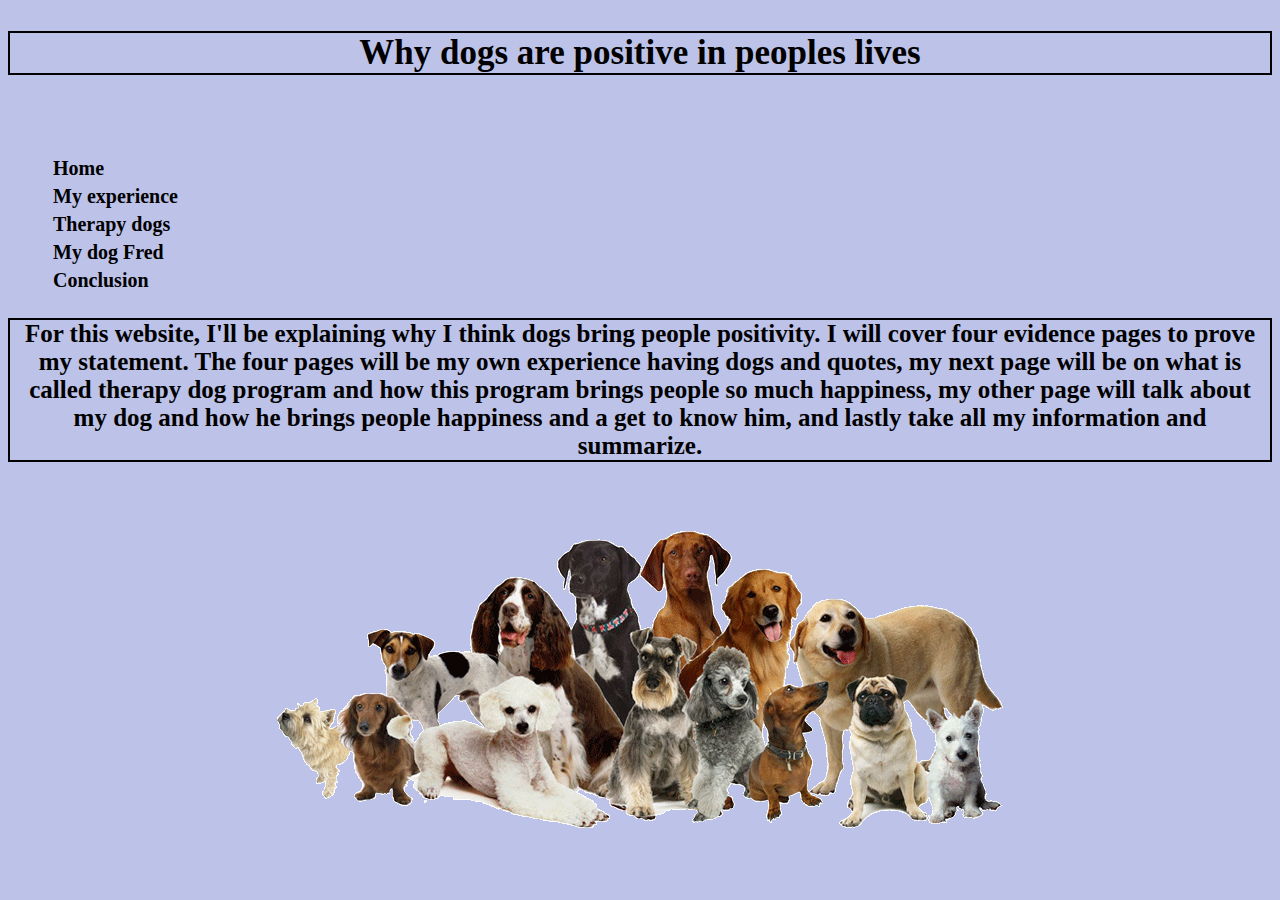
<file: index.html>
<!DOCTYPE html>
<html>
	<head>
		<link href="stylesheet.css" type="text/css" rel="stylesheet">
	<h1> 
	<div class="grid">
	<center> Why dogs are positive in peoples lives
	</h1>
	
	</head>
	<body>
	<div class=".grid">
	<div class= border="3498-illustration-of-a-blank-border-of-dog-bones-pv.png">
	</div>
	<div class="header-box">
	</div>
	
	
<h2>
	<ul class="navbar">
<li class="navbar"><a href="index.html" target="_blank">Home</a></li>
<li class="navbar"><a href="myexperience.html" target="_blank">My experience</a></li>
<li class="navbar"><a href="therapydogs.html" target="_blank">Therapy dogs</a></li>
<li class="navbar"><a href="mydogfred.html" target="_blank">My dog Fred</a></li>
<li class="navbar"><a href="conclusion.html" target="_blank">Conclusion</a></li>
	</ul>
	
	<h2>
	<div class="grid"
<align><center><text> For this website, I'll be explaining why I think dogs bring people positivity. I will cover four evidence pages to prove my statement. The four pages will be my own experience having dogs and quotes, my next page will be on what is called therapy dog program and how this program brings people so much happiness, my other page will talk about my dog and how he brings people happiness and a get to know him, and lastly take all my information and summarize. 
	</h2>
	</div>
	<text>
	<h3>
<center><a href="images/dog-family-png-11.png"><img src="images/dog-family-png-11.png"></a>
</div>
	</body>
	
</html>
</file>
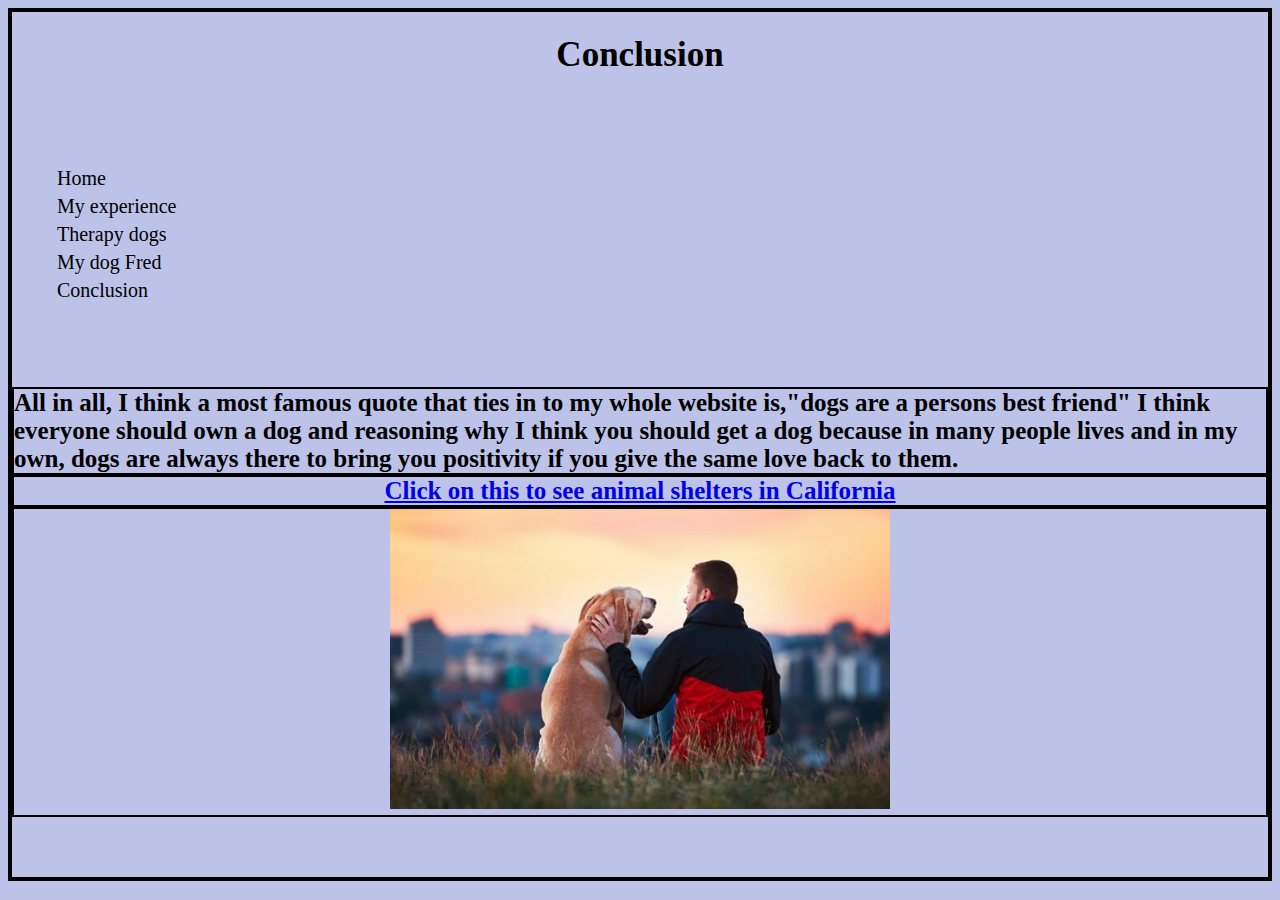
<file: conclusion.html>
<!DOCTYPE html>
<html>
	<head>
		<link href="stylesheet.css" type="text/css" rel="stylesheet">
		</head>
	
	<body>
		<div class="grid">
		<div class="grid">
	<center><h1>Conclusion</h1></center>
	
	<div class=".grid">
	<div class="header-box">
	</div>
	<ul class="navbar">

	<li class="navbar"><a href="index.html" target="_blank">Home</a></li>
		 <li class="navbar"><a href="myexperience.html" target="_blank">My experience</a></li>
		 <li class="navbar"><a href="therapydogs.html" target="_blank">Therapy dogs</a></li>
		 <li class="navbar"><a href="mydogfred.html" target="_blank">My dog Fred</a></li>
		 <li class="navbar"><a href="conclusion.html" target="_blank">Conclusion</a></li>
		 </div>
		 <h2>
		 <div class="grid">
<text> All in all, I think a most famous quote that ties in to my whole website is,"dogs are a persons best friend" I think everyone should own a dog and reasoning why I think you should get a dog because in many people lives and in my own, dogs are always there to bring you positivity if you give the same love back to them.
			</div>
	
	<div class="grid">
	<center><a href="http://www.laanimalservices.com/shelters/">Click on this to see animal shelters in California</a></li>
	</div>
	<div class="grid">
	<center><a href="images/dogandperson.jpg"><img src="images/dogandperson.jpg"width="500" height="300">
	</div>
		 </ul>
</file>
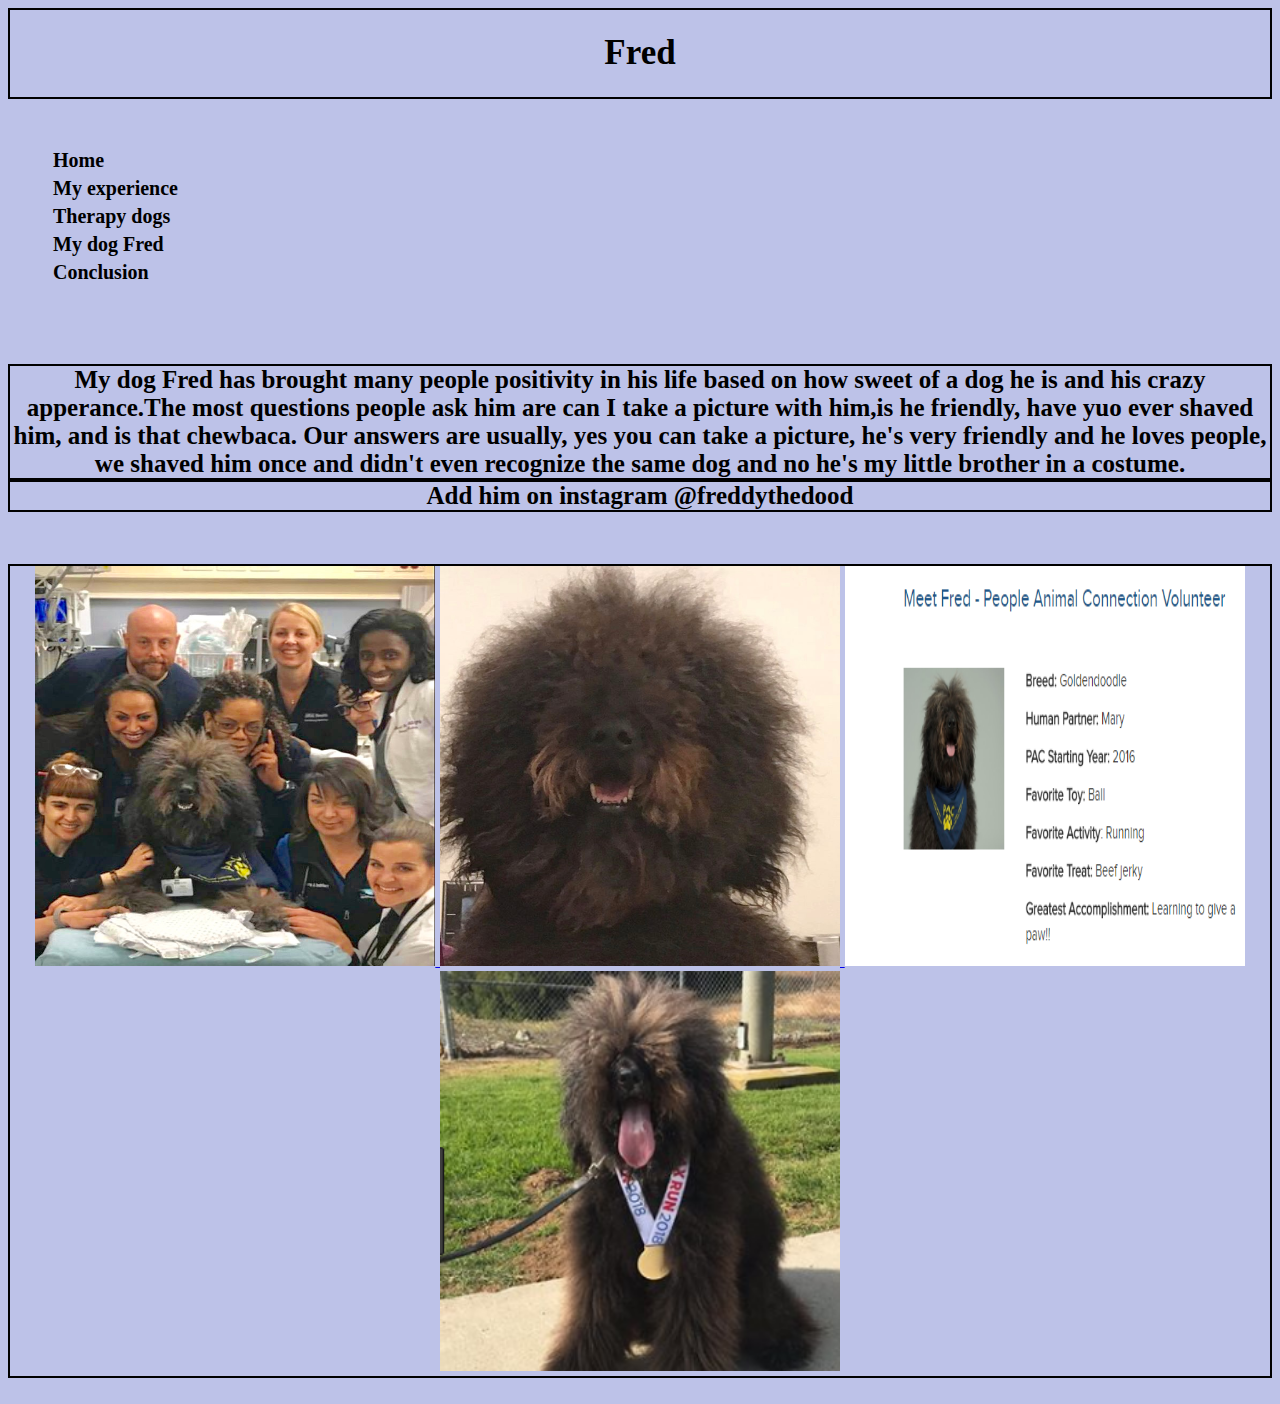
<file: mydogfred.html>
<!DOCTYPE html>
<html>
	<head>
		<link href="stylesheet.css" type="text/css" rel="stylesheet">
	</head>
	<body>
		<div class="grid">
	<center><h1>Fred</h1></center>
</div>
	<div class=".grid">
	</div>
	<h2>
	<ul class="navbar">
	<li class="navbar"><a href="index.html" target="_blank">Home</a></li>
		 <li class="navbar"><a href="myexperience.html" target="_blank">My experience</a></li>
		 <li class="navbar"><a href="therapydogs.html" target="_blank">Therapy dogs</a></li>
		 <li class="navbar"><a href="mydogfred.html" target="_blank">My dog Fred</a></li>
		 <li class="navbar"><a href="conclusion.html" target="_blank">Conclusion</a></li>
</ul>
<h4>
<div class="grid">
<center>My dog Fred has brought many people positivity in his life based on how sweet of a dog he is and his crazy apperance.The most questions people ask him are can I take a picture with him,is he friendly, have yuo ever shaved him, and is that chewbaca. Our answers are usually, yes you can take a picture, he's very friendly and he loves people, we shaved him once and didn't even recognize the same dog and no he's my little brother in a costume.</center>
  </div>
  <div class="grid">
  <center> Add him on instagram @freddythedood</center>
  </div>
<h3>
<div class="grid">
<align;center><a href="images/IMG_1364.PNG"><img src="images/IMG_1364.PNG"width="400" height="400">
<align;center><a href="images/IMG_1367.PNG"><img src="images/IMG_1367.PNG" width="400" height= "400">
<align;center><a href="images/fred.PNG"><img src="images/fred.PNG" width="400" height= "400"> 
<align;center><a href="images/race.PNG"><img src="images/race.PNG" width="400" height= "400">
</div>
</html>
</file>
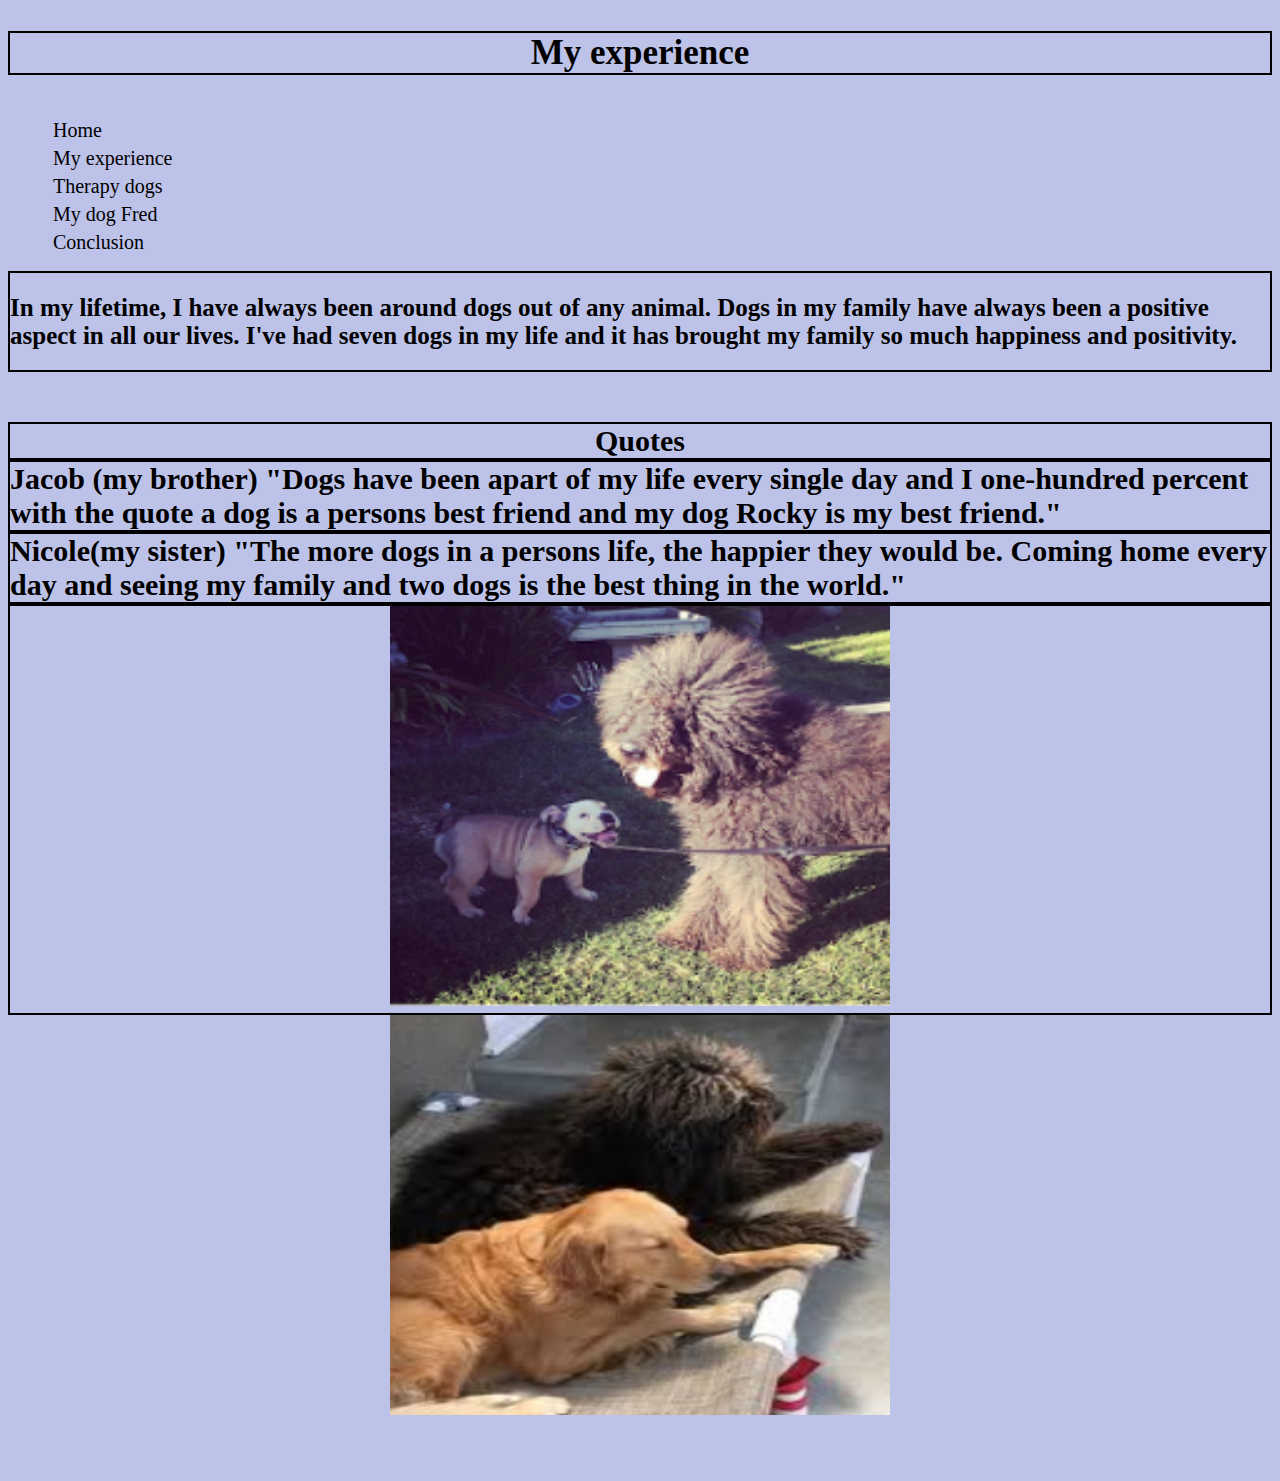
<file: myexperience.html>
<!DOCTYPE html>
<html>
	<head>
	    <link href="stylesheet.css" type="text/css" rel="stylesheet">
	<h1> 
	<div class="grid">
	<center> My experience 
	</h1>
	</div>
		
	</head>
	<body>
	<div class=".grid">
	<div class="header-box">
	</div>
	<ul class="navbar">
<li class="navbar"><a href="index.html" target="_blank">Home</a></li>
<li class="navbar"><a href="myexperience.html" target="_blank">My experience</a></li>
<li class="navbar"><a href="therapydogs.html" target="_blank">Therapy dogs</a></li>
<li class="navbar"><a href="mydogfred.html" target="_blank">My dog Fred</a></li>
<li class="navbar"><a href="conclusion.html" target="_blank">Conclusion</a></li>
</ul>

<div class="grid">
<h2>
<text> In my lifetime, I have always been around dogs out of any animal. Dogs in my family have always been a positive aspect in all our lives. I've had seven dogs in my life and it has brought my family so much happiness and positivity.
</div>
<h5>
<div class="grid">
<center> Quotes</text>
</div>
<div class="grid">
<text> Jacob (my brother) "Dogs have been apart of my life every single day and I one-hundred percent with the quote a dog is a persons best friend and my dog Rocky is my best friend."</text>
</div>
<div class="grid">
<text>Nicole(my sister) "The more dogs in a persons life, the happier they would be. Coming home every day and seeing my family and two dogs is the best thing in the world."</text>
</div>
<div class="grid">
<center><a href="images/freddyandbulldog.PNG"><img src="images/freddyandbulldog.PNG"width="500" height="400">
</div>
<center><a href="images/rocky.PNG"><img src="images/rocky.PNG"width="500" height="400">
</div>
</html>
</file>
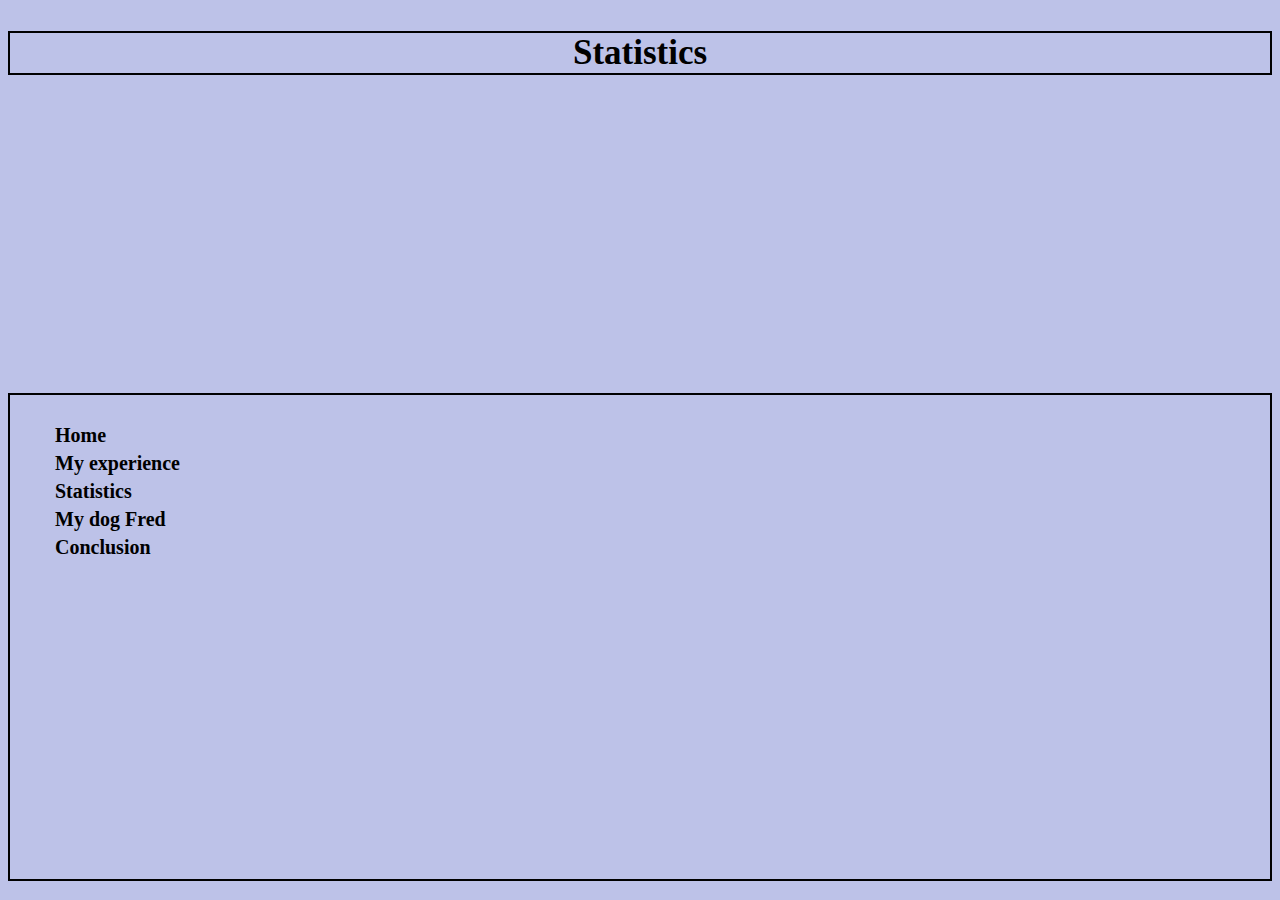
<file: statistics.html>
<!DOCTYPE html>
<html>
	<head>
		<link href="stylesheet.css" type="text/css" rel="stylesheet">
	<h1> 
	<div class="grid"

	<center> Statistics
	</h1>
		
	</head>
	<body>
	<div class="grid">
	<div>
	<div class="header-box">
    <div class="">
	</div>
	<h2>
	<ul class="navbar">

	<li class="navbar"><a href="index.html" target="_blank">Home</a></li>
		 <li class="navbar"><a href="myexperience.html" target="_blank">My experience</a></li>
		 <li class="navbar"><a href="statistics.html" target="_blank">Statistics</a></li>
		 <li class="navbar"><a href="mydogfred.html" target="_blank">My dog Fred</a></li>
		 <li class="navbar"><a href="conclusion.html" target="_blank">Conclusion</a></li>
</ul>
</file>
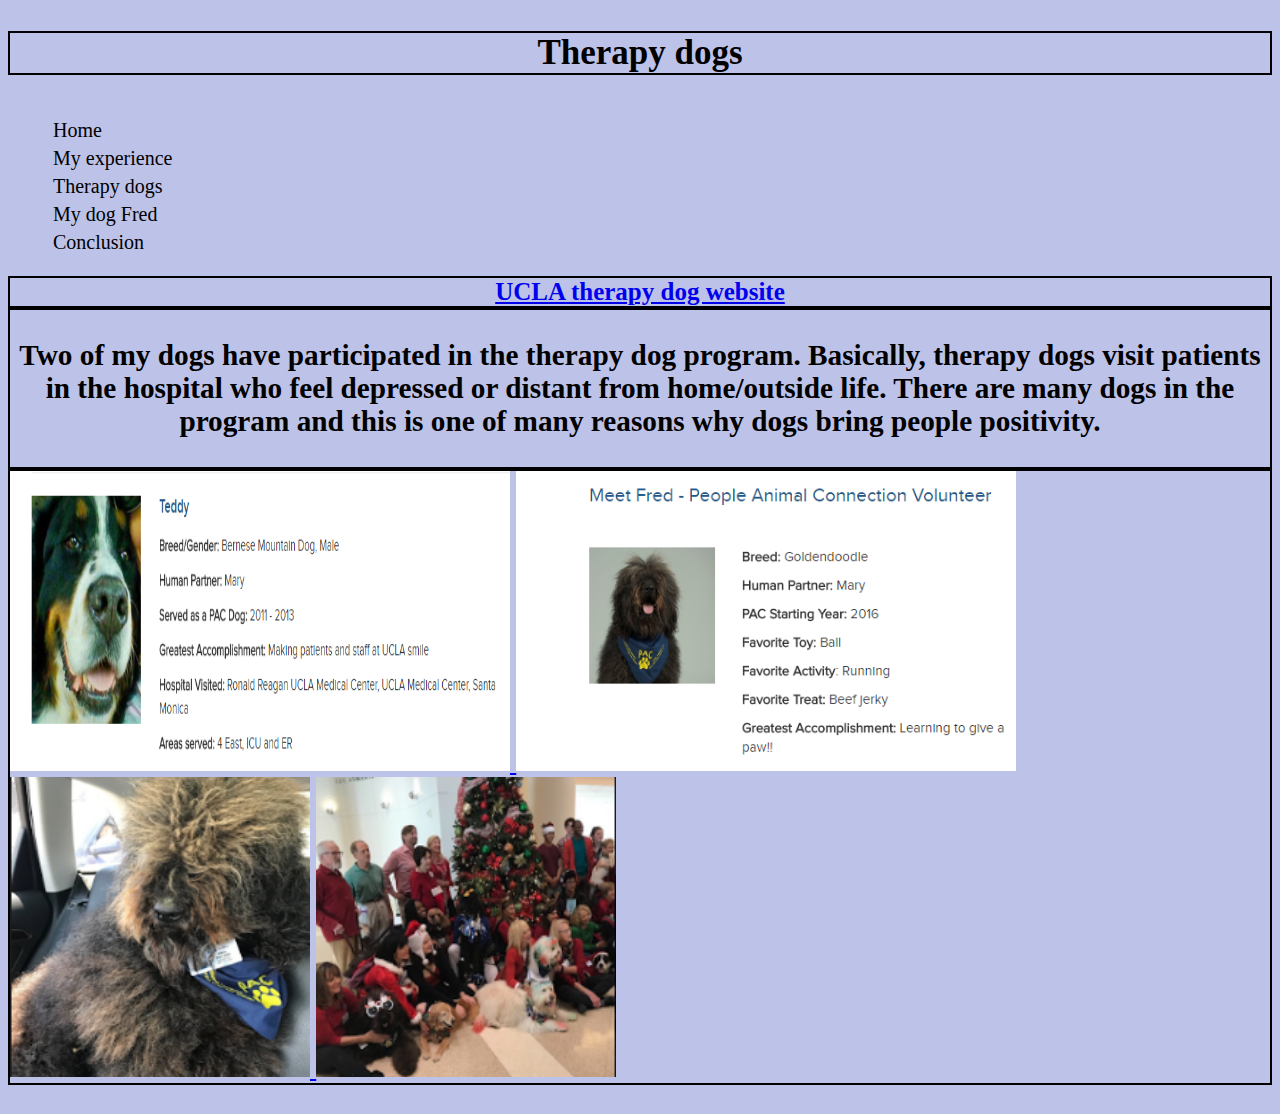
<file: therapydogs.html>
<!DOCTYPE html>
<html>
	<head>
		<link href="stylesheet.css" type="text/css" rel="stylesheet">
	<h1> 
	<div class="grid"

	<center> Therapy dogs
	</h1>
	</div>
		
	</head>
	<body>
	<div class=".grid">
	<div class="header-box">
	</div>
	
	<ul class="navbar">

	<li class="navbar"><a href="index.html" target="_blank">Home</a></li>
		 <li class="navbar"><a href="myexperience.html" target="_blank">My experience</a></li>
		 <li class="navbar"><a href="therapydogs.html" target="_blank">Therapy dogs</a></li>
		 <li class="navbar"><a href="mydogfred.html" target="_blank">My dog Fred</a></li>
		 <li class="navbar"><a href="conclusion.html" target="_blank">Conclusion</a></li>
</ul>
<h2>
<div class="grid">
<center><a href="https://www.uclahealth.org/pac/fred">UCLA therapy dog website</a></li>
</div>
<div class="grid">
<h3>
<text>Two of my dogs have participated in the therapy dog program. Basically, therapy dogs visit patients in the hospital who feel depressed or distant from home/outside life. There are many dogs in the program and this is one of many reasons why dogs bring people positivity.
</div>
<div class="grid">
<align;center><a href="images/teddy.PNG"><img src="images/teddy.PNG"width="500" height="300">
<align;center><a href="images/fred.PNG"><img src="images/fred.PNG"width="500" height="300">
<align;center><a href="images/ucla.PNG"><img src="images/ucla.PNG"width="300" height="300">
<align;center><a href="images/group.PNG"><img src="images/group.PNG"width="300" height="300">
</div>
</file>
<file: stylesheet.css>
p {
	font-family: arial;
	font-size: 16px
}

body{
	background-color:#BDC2E8;
	display: grid;
	min-height: 97vh
	
}
h1 {
	color: black;
	text-align: center;
	font-size: 35px
}
.grid {
	display: grid;
	gride-template-columns: 1fr 1fr 1fr 1fr ;
	grid-gap:1vh;
	border:2px black solid;
}
.headerbody{
	background-color: #BDC2E8;
	grid-column-start:1;
	grid-column-end: span 4;
}	
	
.navbar ul {
    list-style-type: none;
    margin: 10;
    padding: 10;
    overflow: hidden; 
	background-color: white;
    float: left;
	}
ul{
	list-style-type: none;
}

ul a {
    display: inline;
    color: black;
    text-align: center;
    padding: 5px 5px;
    text-decoration: none;
	font-size: 20px;
}

li a:hover {
    background-color: white;
}

h2{
	font-size: 25px
	
}
h3{
	text-align: center
}

li{ 
font-size: 25px
}
h4{
font-size:25px
}
h5{
	font-size:30px
}
</file>
